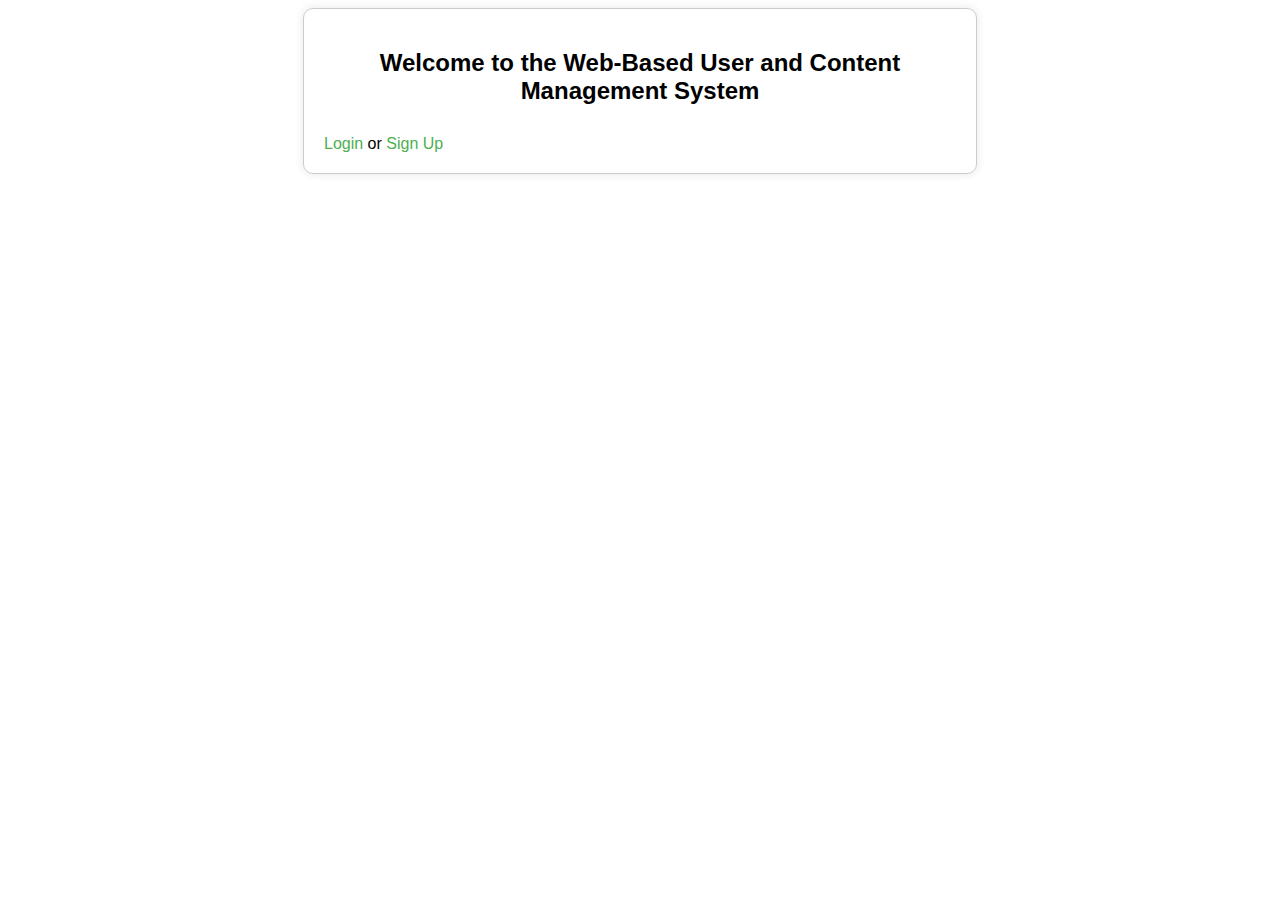
<file: templates/index.html>
<!DOCTYPE html>
<html>
<head>
    <title>Welcome</title>
    <link rel="stylesheet" type="text/css" href="/static/styles.css">
</head>
<body>
    <div class="container">
        <h2>Welcome to the Web-Based User and Content Management System</h2>
        <a href="/login">Login</a> or <a href="/signup">Sign Up</a>
    </div>
</body>
</html>
</file>
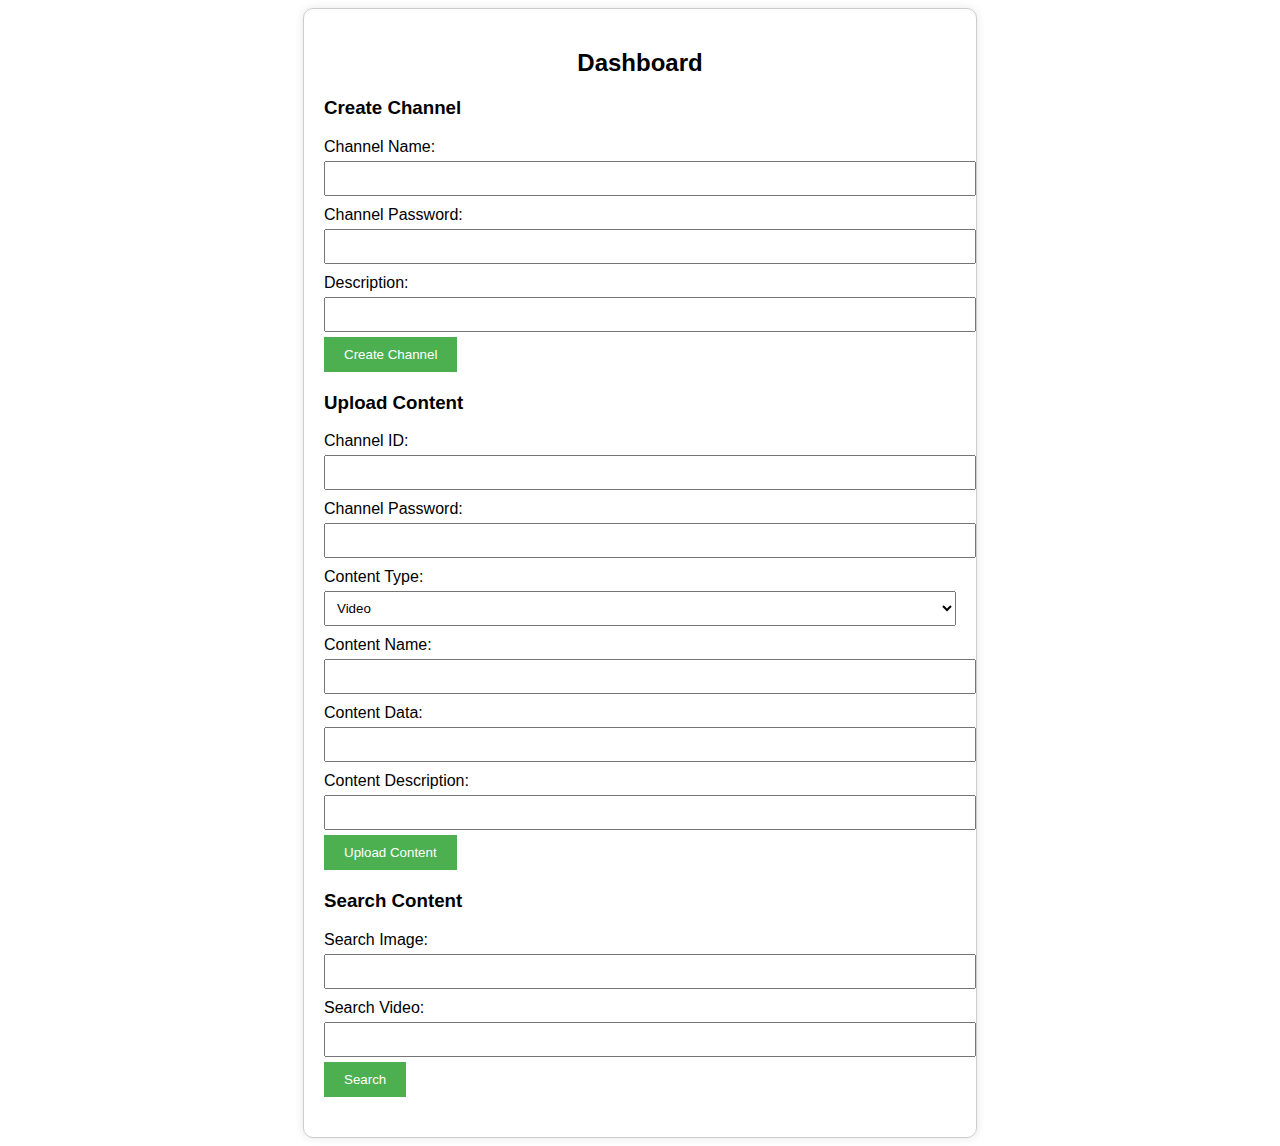
<file: templates/dashboard.html>
<!DOCTYPE html>
<html>
<head>
    <title>Dashboard</title>
    <link rel="stylesheet" type="text/css" href="/static/styles.css">
</head>
<body>
    <div class="container">
        <h2>Dashboard</h2>
        <form action="/create_channel" method="POST">
            <h3>Create Channel</h3>
            <label for="channel_name">Channel Name:</label>
            <input type="text" id="channel_name" name="channel_name" required><br>
            <label for="channel_password">Channel Password:</label>
            <input type="password" id="channel_password" name="channel_password" required><br>
            <label for="description">Description:</label>
            <input type="text" id="description" name="description" required><br>
            <input type="submit" value="Create Channel">
        </form>

        <form action="/upload_content" method="POST">
            <h3>Upload Content</h3>
            <label for="channel_id">Channel ID:</label>
            <input type="text" id="channel_id" name="channel_id" required><br>
            <label for="channel_password">Channel Password:</label>
            <input type="password" id="channel_password" name="channel_password" required><br>
            <label for="content_type">Content Type:</label>
            <select id="content_type" name="content_type" required>
                <option value="video">Video</option>
                <option value="image">Image</option>
            </select><br>
            <label for="content_name">Content Name:</label>
            <input type="text" id="content_name" name="content_name" required><br>
            <label for="content_data">Content Data:</label>
            <input type="text" id="content_data" name="content_data" required><br>
            <label for="content_description">Content Description:</label>
            <input type="text" id="content_description" name="content_description" required><br>
            <input type="submit" value="Upload Content">
        </form>

        <form action="/search" method="POST">
            <h3>Search Content</h3>
            <label for="search_image">Search Image:</label>
            <input type="text" id="search_image" name="search_image"><br>
            <label for="search_video">Search Video:</label>
            <input type="text" id="search_video" name="search_video"><br>
            <input type="submit" value="Search">
        </form>
    </div>
</body>
</html>
</file>
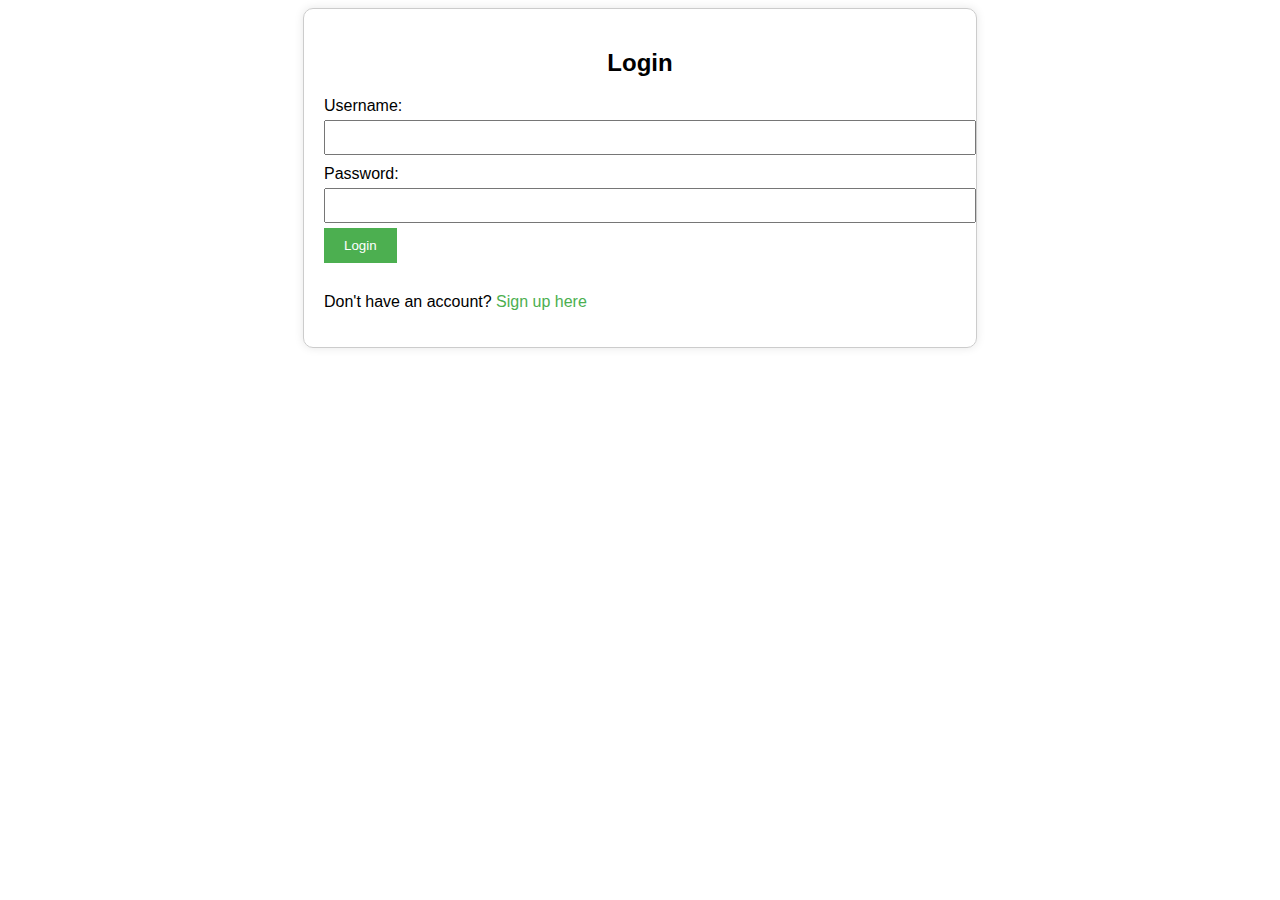
<file: templates/login.html>
<!DOCTYPE html>
<html>
<head>
    <title>Login</title>
    <link rel="stylesheet" type="text/css" href="/static/styles.css">
</head>
<body>
    <div class="container">
        <h2>Login</h2>
        <form action="/login" method="POST">
            <label for="username">Username:</label>
            <input type="text" id="username" name="username" required><br>
            <label for="password">Password:</label>
            <input type="password" id="password" name="password" required><br>
            <input type="submit" value="Login">
        </form>
        <p>Don't have an account? <a href="/signup">Sign up here</a></p>
    </div>
</body>
</html>
</file>
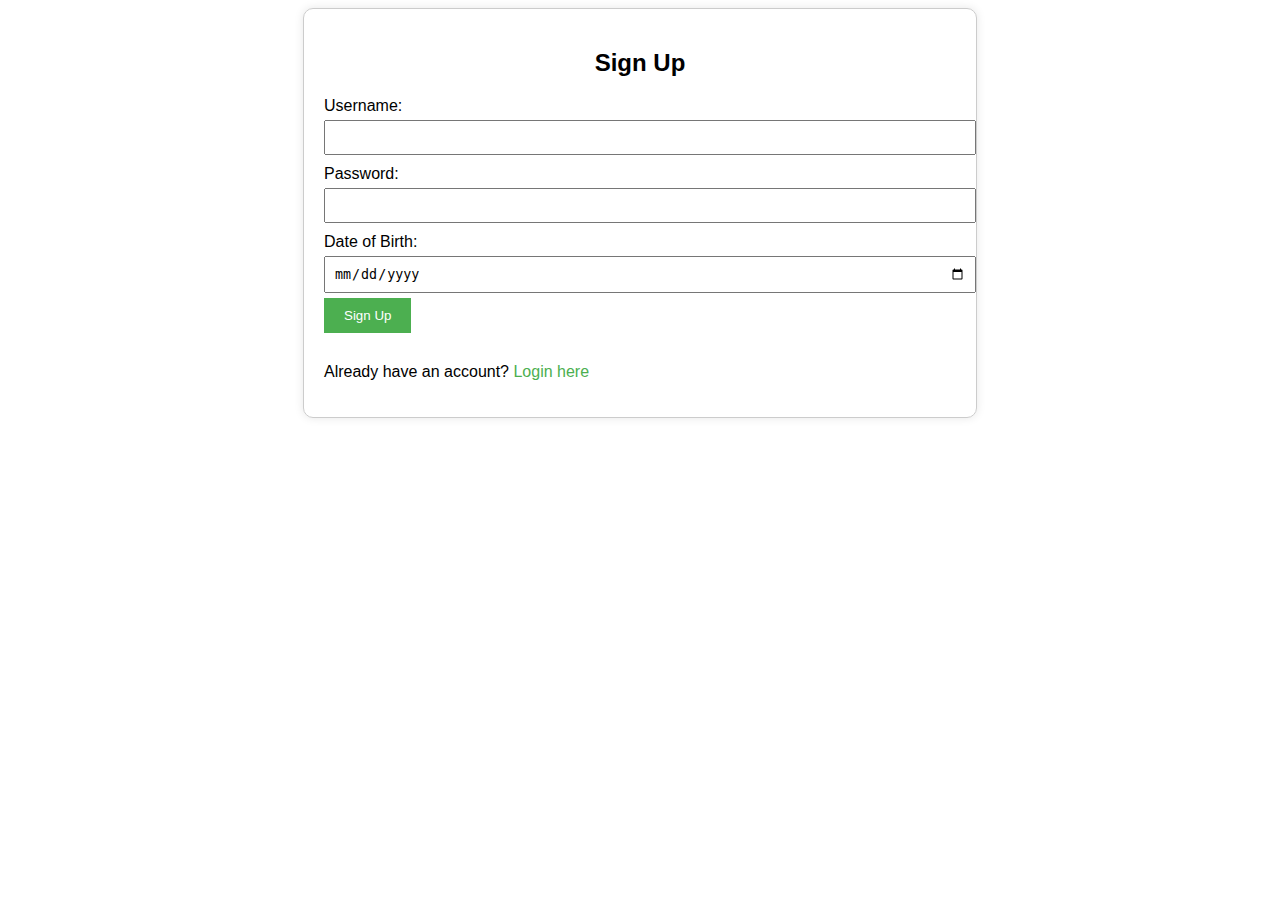
<file: templates/signup.html>
<!DOCTYPE html>
<html>
<head>
    <title>Sign Up</title>
    <link rel="stylesheet" type="text/css" href="/static/styles.css">
</head>
<body>
    <div class="container">
        <h2>Sign Up</h2>
        <form action="/signup" method="POST">
            <label for="username">Username:</label>
            <input type="text" id="username" name="username" required><br>
            <label for="password">Password:</label>
            <input type="password" id="password" name="password" required><br>
            <label for="dob">Date of Birth:</label>
            <input type="date" id="dob" name="dob" required><br>
            <input type="submit" value="Sign Up">
        </form>
        <p>Already have an account? <a href="/login">Login here</a></p>
    </div>
</body>
</html>
</file>
<file: static/styles.css>
body {
    font-family: Arial, sans-serif;
}

.container {
    width: 50%;
    margin: 0 auto;
    padding: 20px;
    border: 1px solid #ccc;
    border-radius: 10px;
    box-shadow: 0 0 10px rgba(0, 0, 0, 0.1);
}

h2 {
    text-align: center;
}

form {
    margin-bottom: 20px;
}

label {
    display: block;
    margin-top: 10px;
}

input, select {
    width: 100%;
    padding: 8px;
    margin-top: 5px;
}

input[type="submit"] {
    width: auto;
    background-color: #4CAF50;
    color: white;
    border: none;
    padding: 10px 20px;
    cursor: pointer;
}

input[type="submit"]:hover {
    background-color: #45a049;
}

a {
    text-decoration: none;
    color: #4CAF50;
    display: inline-block;
    margin-top: 10px;
}

a:hover {
    text-decoration: underline;
}
</file>
